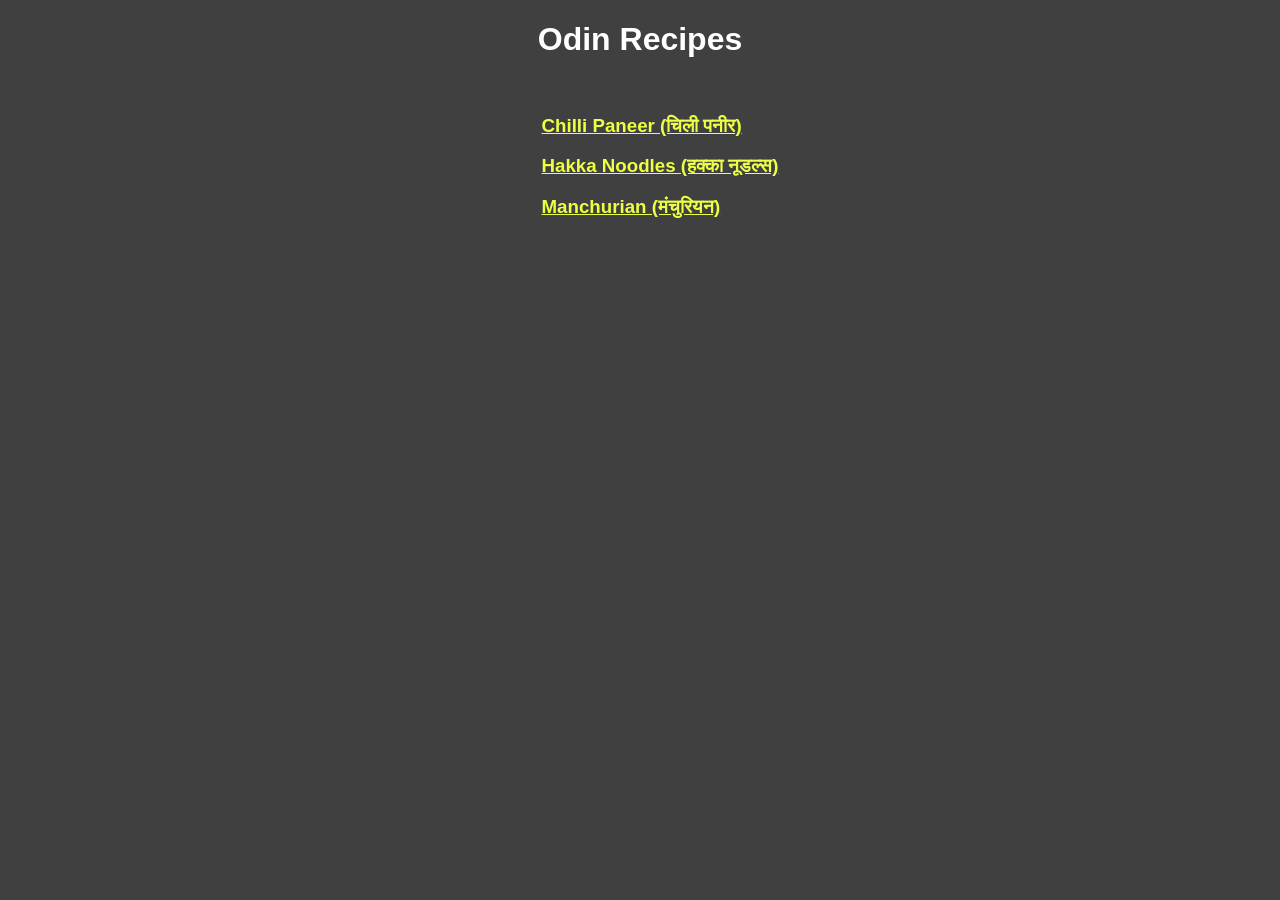
<file: index.html>
<!DOCTYPE html>
<html lang="en">
    <head>
        <meta charset="UTF-8">
        <meta name="viewport" content="width=device-width, initial-scale=1.0">
        <title>Odin Recipes: Indo-Chinese</title>
        <link rel="stylesheet" href="css/recipes.css">
    </head>
    <body>
        <h1>Odin Recipes</h1>
        <ul>
            <h3><a href="recipes/chilli-paneer.html">Chilli Paneer (चिली पनीर)</a></h3>
            <h3><a href="recipes/hakka-noodles.html">Hakka Noodles (हक्का नूडल्स)</a></h3>
            <h3><a href="recipes/manchurian.html">Manchurian (मंचुरियन)</a></h3>
        </ul>
    </body>
</html>
</file>
<file: css/recipes.css>
body {
    font-family: Arial, Helvetica, sans-serif;
    background-image: url("https://images.rawpixel.com/image_800/cHJpdmF0ZS9sci9pbWFnZXMvd2Vic2l0ZS8yMDIyLTA5L3BkbWlzYzNiYXRjaDItbWlhNjAwMjAtaW1hZ2VfMS5qcGc.jpg");
    background-size: cover;
    background-position: center;
    position: relative;
    color: #fff;
    width: 80%;
    margin: auto;
    display: grid;
    place-items: center;
}

body::before {
    content: "";
    position: fixed;
    inset: 0;
    background-color: rgba(0, 0, 0, 0.75); 
    z-index: -1;
}

a {
    color: #ecff44;; 
}

a:hover {
    color: #eeb702;
}

a:visited {
    color: #fd7215
}
</file>
